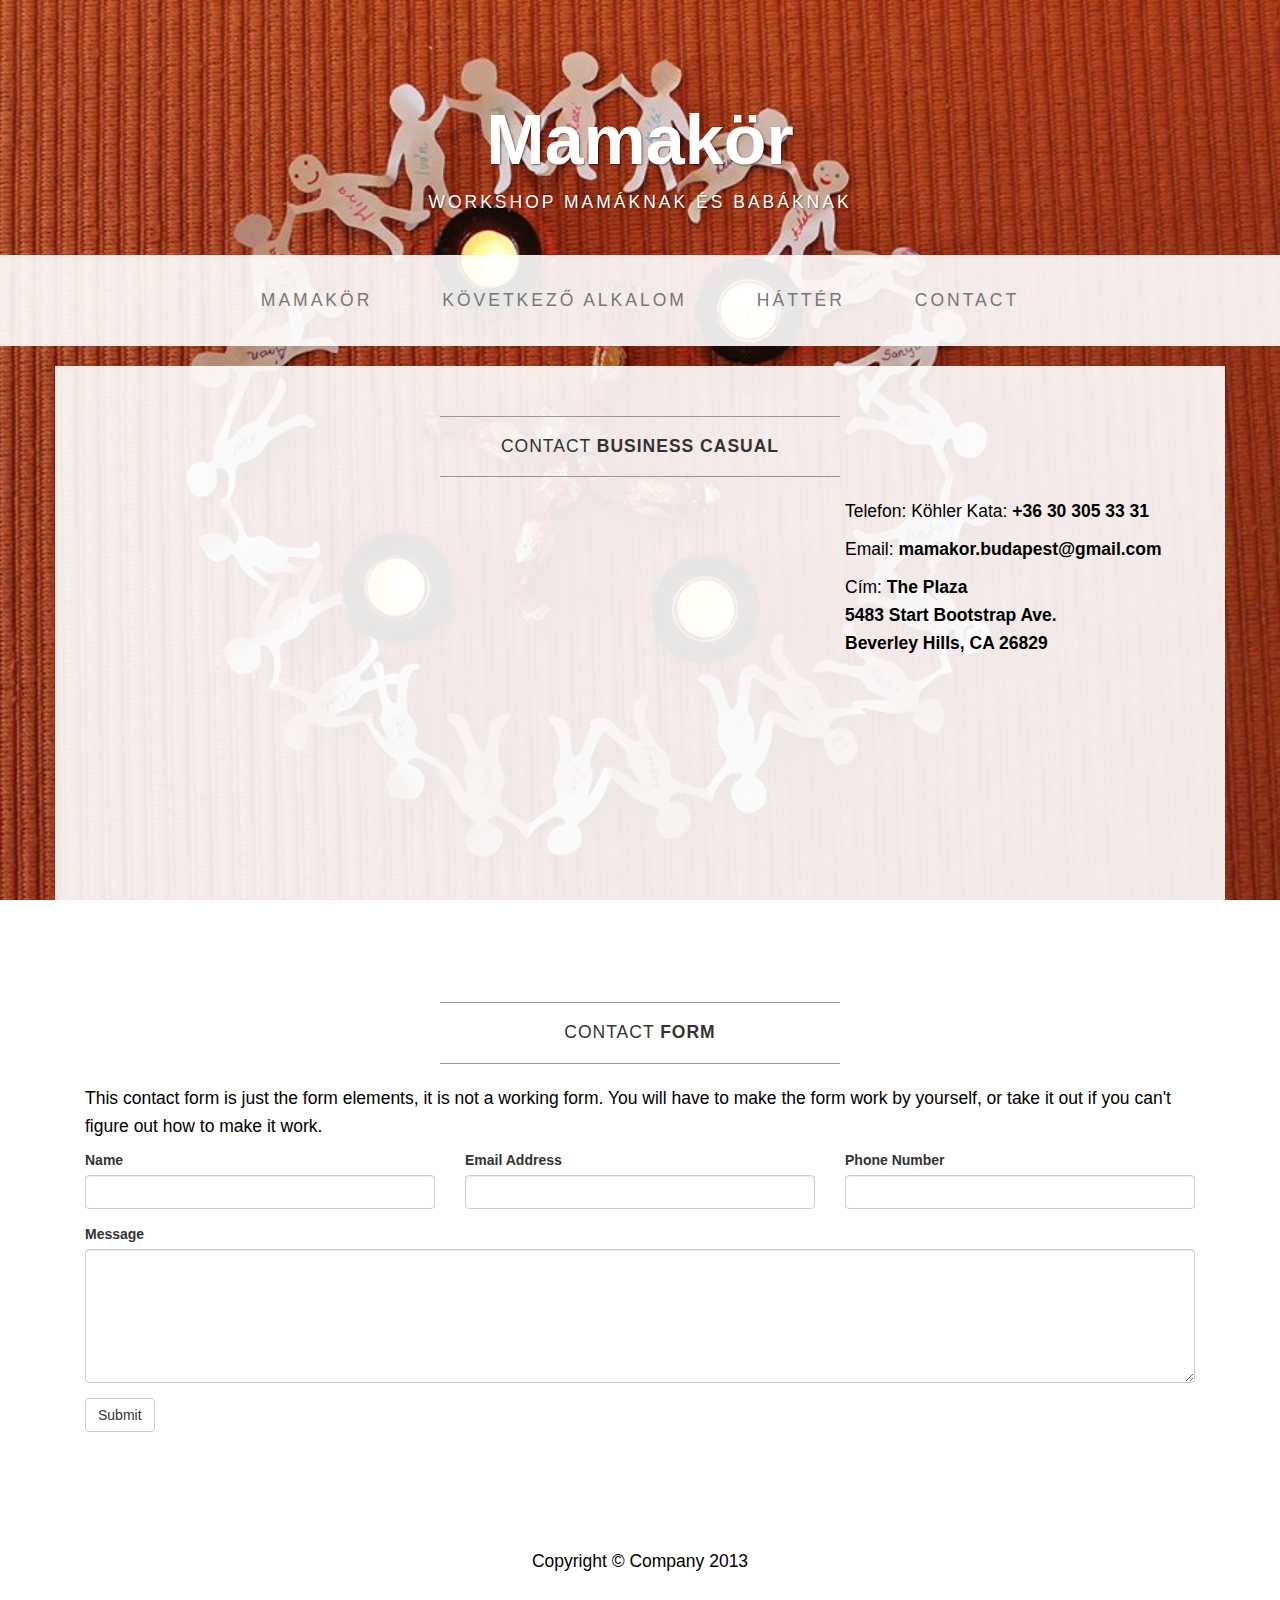
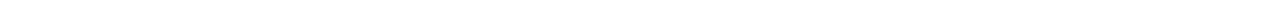
<file: contact.html>
<!DOCTYPE html>
<html lang="en">
  <head>
    <meta charset="utf-8">
    <meta name="viewport" content="width=device-width, initial-scale=1.0">
    <meta name="description" content="">
    <meta name="author" content="">

    <title>Mamakör következő</title>

    <!-- Bootstrap core CSS -->
    <link href="css/bootstrap.css" rel="stylesheet">

    <!-- Add custom CSS here -->
    <link href="css/business-casual.css" rel="stylesheet">
  </head>

  <body>
  
    <div class="brand">Mamakör</div>
    <div class="address-bar">workshop mamáknak és babáknak</div>

    <nav class="navbar navbar-default" role="navigation">
      <div class="container">
        <div class="navbar-header">
          <button type="button" class="navbar-toggle" data-toggle="collapse" data-target=".navbar-ex1-collapse">
            <span class="sr-only">Toggle navigation</span>
            <span class="icon-bar"></span>
            <span class="icon-bar"></span>
            <span class="icon-bar"></span>
          </button>
          <a class="navbar-brand" href="index.html">Business Casual</a>
        </div>

        <!-- Collect the nav links, forms, and other content for toggling -->
        <div class="collapse navbar-collapse navbar-ex1-collapse">
          <ul class="nav navbar-nav">
            <li><a href="index.html">Mamakör</a></li>
            <li><a href="kovetkezo.html">Következő alkalom</a></li>
            <li><a href="blog.html">Háttér</a></li>
            <li><a href="contact.html">Contact</a></li>
          </ul>
        </div><!-- /.navbar-collapse -->
      </div><!-- /.container -->
    </nav>

    <div class="container">

      <div class="row">
        <div class="box">
          <div class="col-lg-12">
            <hr>
            <h2 class="intro-text text-center">Contact <strong>business casual</strong></h2>
            <hr>
          </div>
          <div class="col-md-8">
            <!-- Embedded Google Map using an iframe - to select your location find it on Google maps and paste the link as the iframe src. If you want to use the Google Maps API instead then have at it! -->
            <iframe width="100%" height="400px" frameborder="0" scrolling="no" marginheight="0" marginwidth="0" src="http://maps.google.com/maps?hl=en&amp;ie=UTF8&amp;ll=37.0625,-95.677068&amp;spn=56.506174,79.013672&amp;t=m&amp;z=4&amp;output=embed"></iframe>
          </div>
          <div class="col-md-4">
            <p>Telefon: Köhler Kata: <strong>+36 30 305 33 31</strong></p>
            <p>Email: <strong> mamakor.budapest@gmail.com </strong></p>
            <p>Cím: <strong>The Plaza<br>5483 Start Bootstrap Ave.<br>Beverley Hills, CA 26829</strong></p>
          </div>
          <div class="clearfix"></div>
        </div>
      </div>

      <div class="row">
        <div class="box">
          <div class="col-lg-12">
            <hr>
            <h2 class="intro-text text-center">Contact <strong>form</strong></h2>
            <hr>
            <p>This contact form is just the form elements, it is not a working form. You will have to make the form work by yourself, or take it out if you can't figure out how to make it work.</p>
                <form role="form">
                  <div class="row">
                    <div class="form-group col-lg-4">
                      <label>Name</label>
                      <input type="text" class="form-control">
                    </div>
                    <div class="form-group col-lg-4">
                      <label>Email Address</label>
                      <input type="email" class="form-control">
                    </div>
                    <div class="form-group col-lg-4">
                      <label for="input3">Phone Number</label>
                      <input type="phone" class="form-control">
                    </div>
                    <div class="clearfix"></div>
                    <div class="form-group col-lg-12">
                      <label>Message</label>
                      <textarea class="form-control" rows="6"></textarea>
                    </div>
                    <div class="form-group col-lg-12">
                      <input type="hidden" name="save" value="contact">
                      <button type="submit" class="btn btn-default">Submit</button>
                    </div>
                </div>
              </form>
          </div>
        </div>
      </div>

    </div><!-- /.container -->
    
    <footer>
      <div class="container">
        <div class="row">
          <div class="col-lg-12 text-center">
            <p>Copyright &copy; Company 2013</p>
          </div>
        </div>
      </div>
    </footer>

    <!-- JavaScript -->
    <script src="js/jquery-1.10.2.js"></script>
    <script src="js/bootstrap.js"></script>

  </body>
</html>
</file>
<file: css/business-casual.css>
body {
  background: url(../img/advent.jpg) no-repeat center center fixed; 
  -webkit-background-size: cover;
  -moz-background-size: cover;
  -o-background-size: cover;
  background-size: cover;
  padding-top: 70px; 
}

h1, h2, h3, h4, h5, h6 {
  text-transform: uppercase;
  letter-spacing: 3px;
  font-weight: 400;
}

p {
  font-size: 1.25em;
  line-height: 1.6;
  color: #000;
}

hr {
  border-color: #999999;
  max-width: 400px;
}

.brand,
.address-bar {
  display: none;
}


.navbar-brand {
  text-transform: uppercase;
  letter-spacing: 2px;
  font-weight: 900;
}

.navbar-nav {
  text-transform: uppercase;
  letter-spacing: 3px;
  font-weight: 400;
}

.img-full {
  min-width: 100%;
}

.brand-name {
  font-weight: 700;
  font-size: 1.5em;
  text-transform: capitalize;
  letter-spacing: normal;
}

.tagline-divider {
  margin: 15px auto 3px;
  border-color: #999999;
  max-width: 250px;
}

.box {
  background: #fff;
  background: rgba(255,255,255,0.9);
  margin-bottom: 20px;
  padding: 30px 15px;
}

.intro-text {
  text-transform: uppercase;
  letter-spacing: 1px;
  font-size: 1.25em;
  font-weight: 400;
}

.img-border {
  float: none;
  margin: 0 auto 0;
  border: #999999 solid 1px;
}

.img-left {
  float: none;
  margin: 0 auto 0;
}

footer {
  background: #fff;
  background: rgba(255,255,255,0.9);
}

footer p {
  margin: 0;
  padding: 50px 0;
}

@media screen and (min-width: 768px) {

.brand {
  display: inherit;
  font-weight: 700;
  font-size: 5em;
  line-height: normal;
  text-align: center;
  margin: 0;
  padding: 30px 0 10px;
  color: #fff;
  text-shadow: 1px 1px 2px rgba(0, 0, 0, 0.5);
}

.top-divider {
  margin-top: 0;
}

.img-left {
  float: left;
  margin-right: 25px;
}

.address-bar {
  display: inherit;
  text-align: center;
  margin: 0;
  padding: 0 0 40px;
  font-size: 1.25em;
  text-transform: uppercase;
  letter-spacing: 3px;
  font-weight: 400;
  color: #fff;
  text-shadow: 1px 1px 2px rgba(0, 0, 0, 0.5);
}

.navbar {
  border-radius: 0;
}

.navbar-header {
  display: none;
}

.navbar {
  min-height: 0;
}

.navbar-default {
  background: #fff;
  background: rgba(255,255,255,0.9);
  border: none;
}

.nav>li>a {
  padding: 35px;
}

.navbar-nav>li>a {
  line-height: normal;
}

.navbar-nav {
  float: none;
  margin: 0 auto;
  display: table;
  table-layout: fixed;
  font-size: 1.25em;
}

}
</file>
